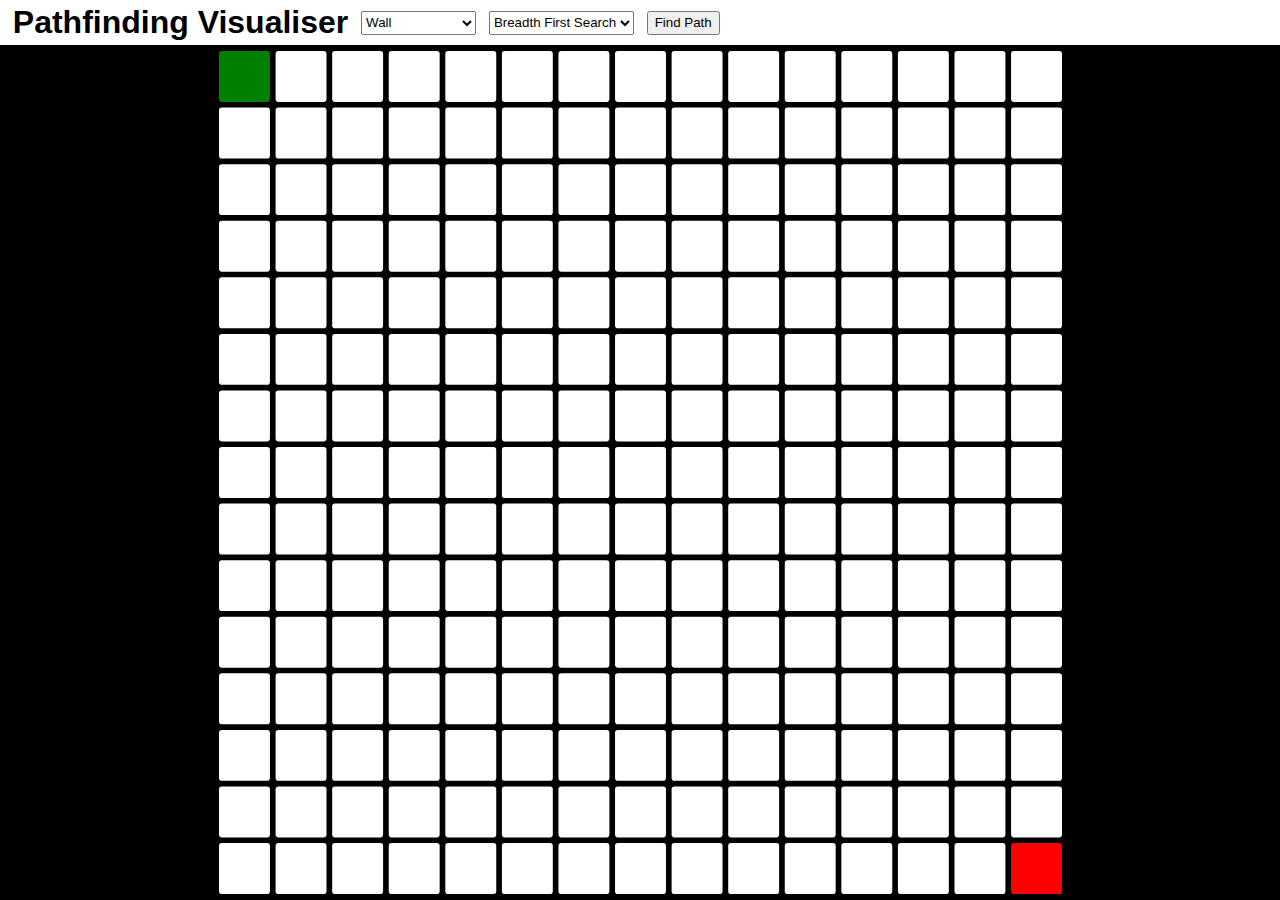
<file: index.html>
<!DOCTYPE html>
<head>
    <title>Pathfinding Visualiser</title>
    <link rel="stylesheet" href="style.css">
</head>
<body>
    <div id="menu">
        <h1>Pathfinding Visualiser</h1>
        <select id="brushType">
            <option value="Wall">Wall</option>
            <option value="Light Weight">Light Weight</option>
            <option value="Medium Weight">Medium Weight</option>
            <option value="Heavy Weight">Heavy Weight</option>
        </select>
        <select id="searchType">
            <option value="Breadth First Search">Breadth First Search</option>
            <option value="Depth First Search">Depth First Search</option>
            <option value="Dijkstra's Algorithm">Dijkstra's Algorithm</option>
            <option value="A* Search Algorithm">A* Search Algorithm</option>
        </select>
        <button onclick="grid.findPath()">Find Path</button>
    </div>
    
    <div id="grid">
        <svg viewBox="0 0 300 300"></svg>
    </div>
    <script src="script.js"></script>
</body>
</file>
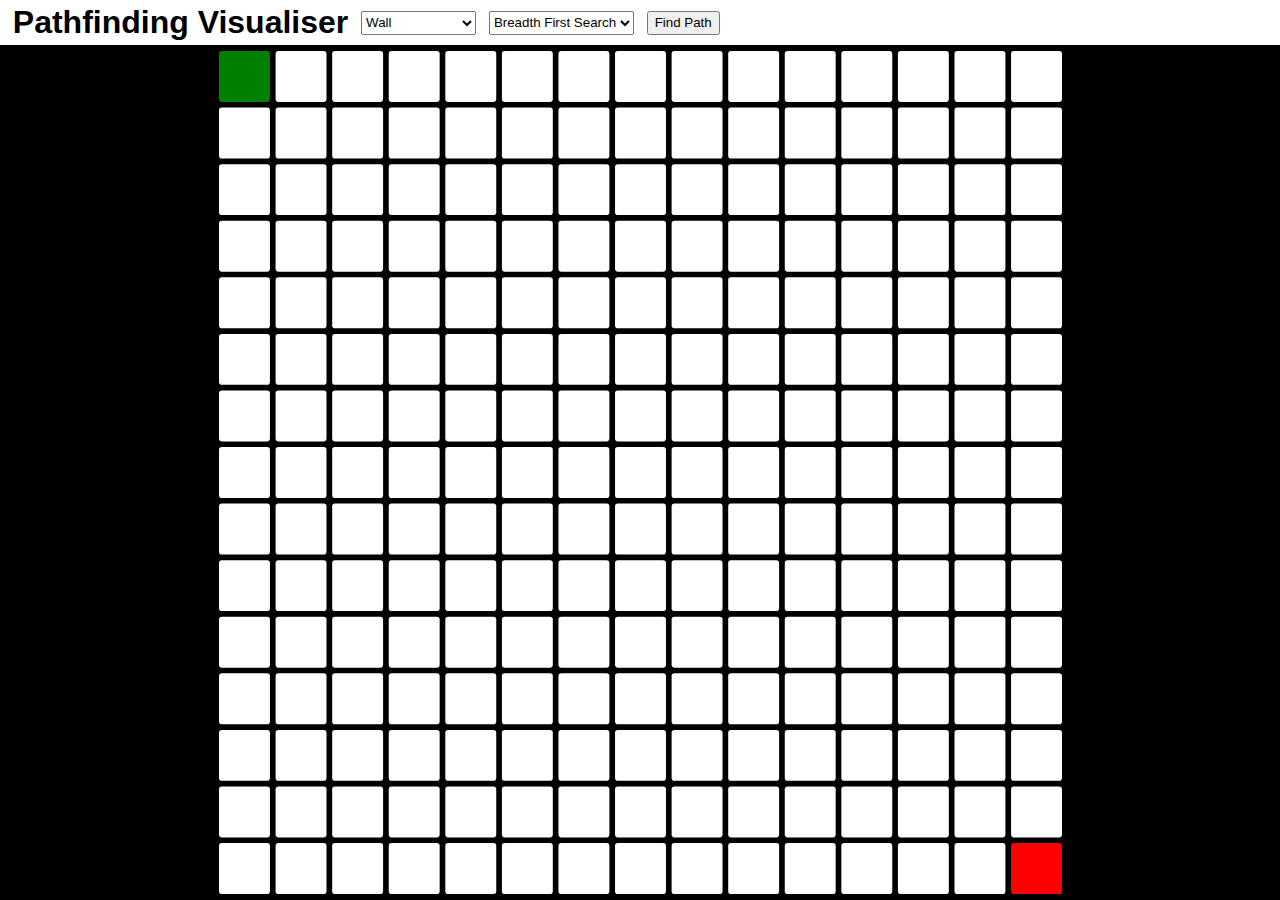
<file: view.html>
<!DOCTYPE html>
<head>
    <title>Pathfinding Visualiser</title>
    <link rel="stylesheet" href="style.css">
</head>
<body>
    <div id="menu">
        <h1>Pathfinding Visualiser</h1>
        <select id="brushType">
            <option value="Wall">Wall</option>
            <option value="Light Weight">Light Weight</option>
            <option value="Medium Weight">Medium Weight</option>
            <option value="Heavy Weight">Heavy Weight</option>
        </select>
        <select id="searchType">
            <option value="Breadth First Search">Breadth First Search</option>
            <option value="Depth First Search">Depth First Search</option>
            <option value="Dijkstra's Algorithm">Dijkstra's Algorithm</option>
            <option value="A* Search Algorithm">A* Search Algorithm</option>
        </select>
        <button onclick="grid.findPath()">Find Path</button>
    </div>
    
    <div id="grid">
        <svg viewBox="0 0 300 300"></svg>
    </div>
    <script src="script.js"></script>
</body>
</file>
<file: style.css>
body {
    height: 100dvh;
    margin: 0;
    padding: 0;
}

#menu {
    width: 100%;
    height: 5dvh;
    font-size: 100%;
    font-family: Arial, Helvetica, sans-serif;
    background-color: white;
    display: flex;
    align-items: center;
}

h1 {
    margin-left: 1%;
    text-wrap: nowrap;
}

button {
    margin-left: 1%;
    height: 1.5rem;
    text-wrap: nowrap;
}

select {
    margin-left: 1%;
    height: 1.5rem;
    text-wrap: nowrap;
}

#grid {
    width: 100%;
    height: 95dvh;
    background-color: black;
    display: flex;
    justify-content: center;
}

svg {
    box-sizing: border-box;
    height: 100%;
    padding: 0.25%;
}
</file>
